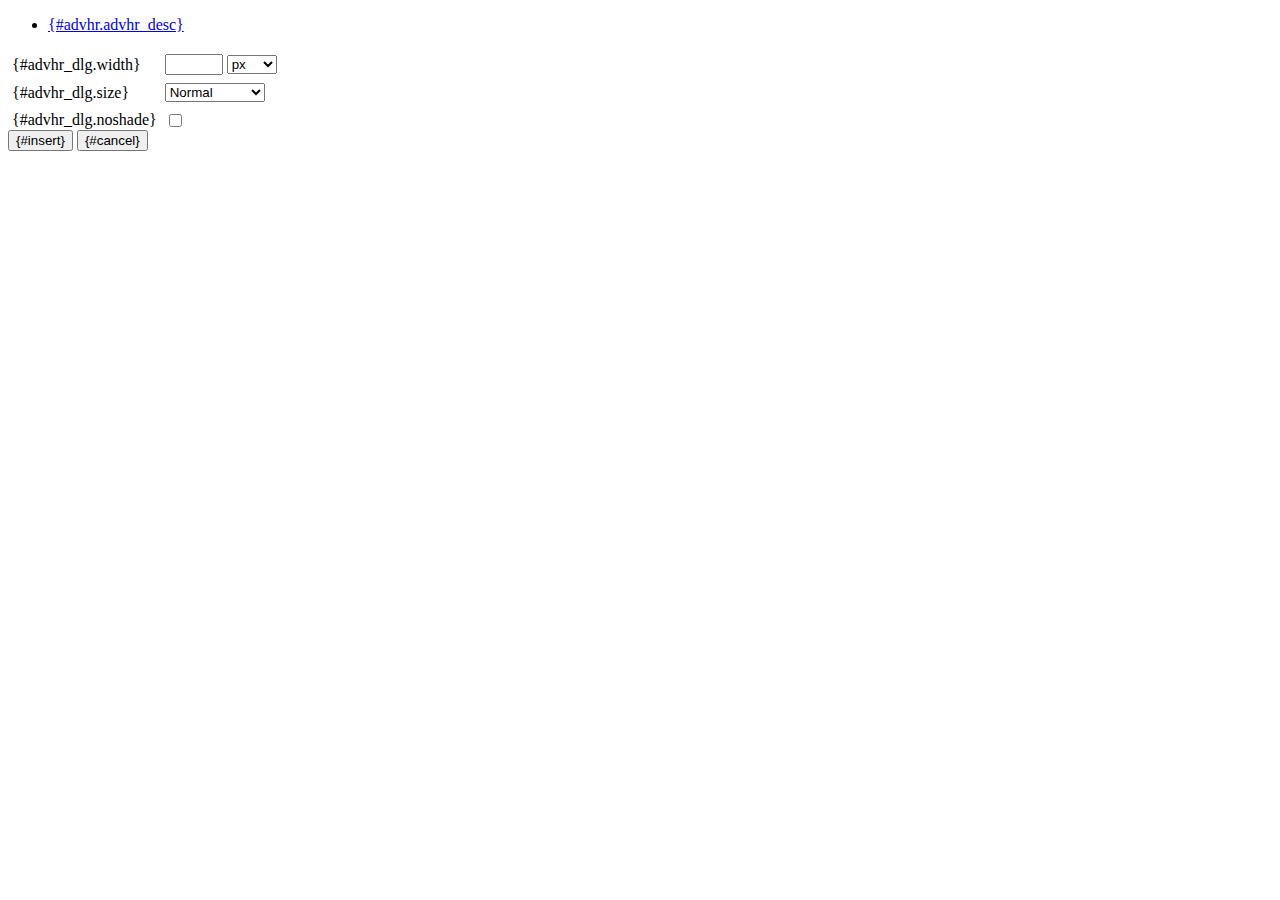
<file: htdocs/scripts/tiny_mce/plugins/advhr/rule.htm>
<!DOCTYPE html PUBLIC "-//W3C//DTD XHTML 1.0 Strict//EN" "http://www.w3.org/TR/xhtml1/DTD/xhtml1-strict.dtd">
<html xmlns="http://www.w3.org/1999/xhtml">
<head>
	<title>{#advhr.advhr_desc}</title>
	<script type="text/javascript" src="../../tiny_mce_popup.js"></script>
	<script type="text/javascript" src="js/rule.js"></script>
	<script type="text/javascript" src="../../utils/mctabs.js"></script>
	<script type="text/javascript" src="../../utils/form_utils.js"></script>
	<link href="css/advhr.css" rel="stylesheet" type="text/css" />
</head>
<body>
<form onsubmit="AdvHRDialog.update();return false;" action="#">
	<div class="tabs">
		<ul>
			<li id="general_tab" class="current"><span><a href="javascript:mcTabs.displayTab('general_tab','general_panel');" onmousedown="return false;">{#advhr.advhr_desc}</a></span></li>
		</ul>
	</div>

	<div class="panel_wrapper">
		<div id="general_panel" class="panel current">
			<table border="0" cellpadding="4" cellspacing="0">
                    <tr>
                        <td><label for="width">{#advhr_dlg.width}</label></td>
                        <td class="nowrap">
                            <input id="width" name="width" type="text" value="" class="mceFocus" />
                            <select name="width2" id="width2">
                                <option value="">px</option>
                                <option value="%">%</option>
                            </select>
                        </td>
                    </tr>
                    <tr>
                        <td><label for="size">{#advhr_dlg.size}</label></td>
                        <td><select id="size" name="size">
                            <option value="">Normal</option>
                            <option value="1">1</option>
                            <option value="2">2</option>
                            <option value="3">3</option>
                            <option value="4">4</option>
                            <option value="5">5</option>
                        </select></td>
                    </tr>
                    <tr>
                        <td><label for="noshade">{#advhr_dlg.noshade}</label></td>
                        <td><input type="checkbox" name="noshade" id="noshade" class="radio" /></td>
                    </tr>
            </table>
		</div>
	</div>

	<div class="mceActionPanel">
		<input type="submit" id="insert" name="insert" value="{#insert}" />
		<input type="button" id="cancel" name="cancel" value="{#cancel}" onclick="tinyMCEPopup.close();" />
	</div>
</form>
</body>
</html>
</file>
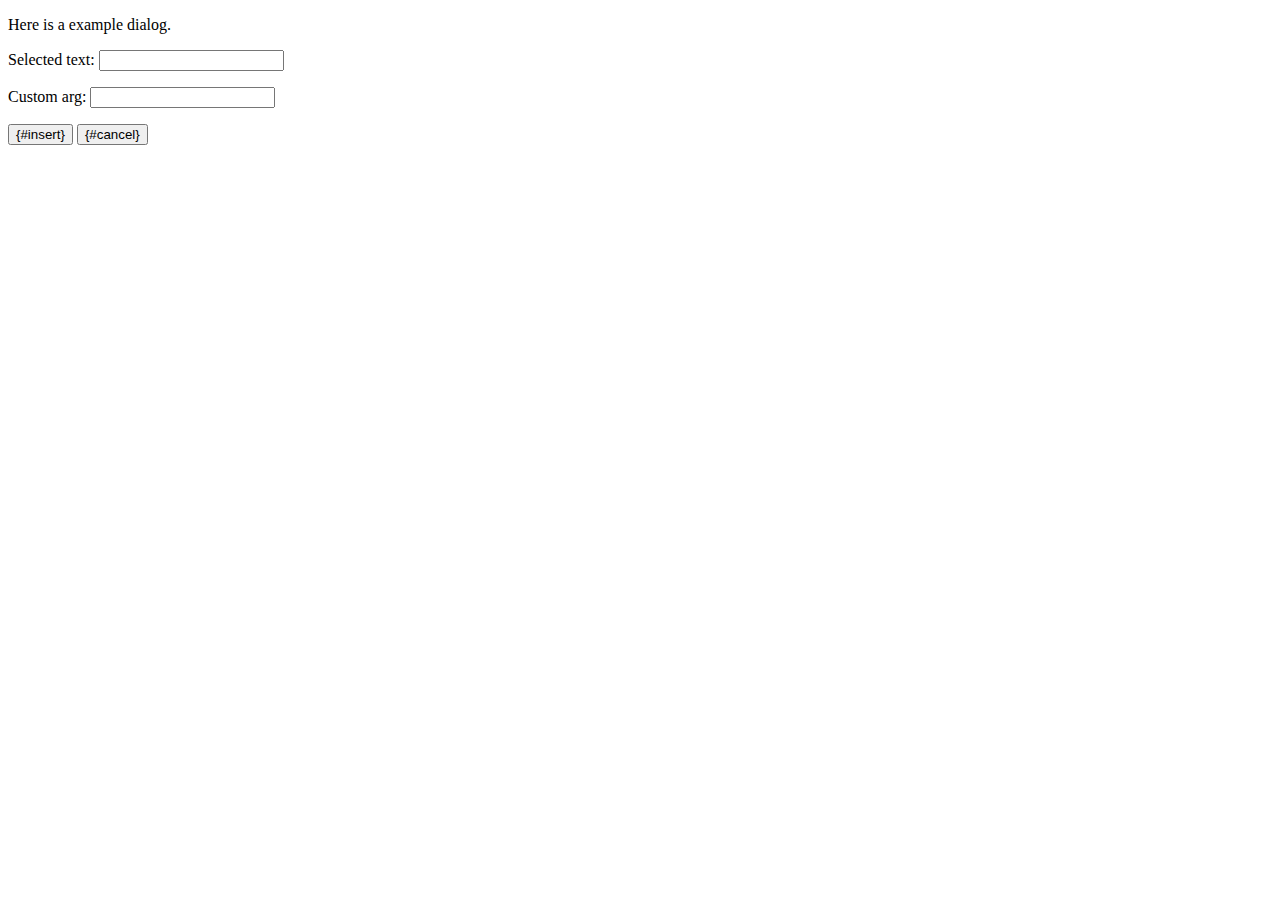
<file: htdocs/scripts/tiny_mce/plugins/example/dialog.htm>
<!DOCTYPE html PUBLIC "-//W3C//DTD XHTML 1.0 Strict//EN" "http://www.w3.org/TR/xhtml1/DTD/xhtml1-strict.dtd">
<html xmlns="http://www.w3.org/1999/xhtml">
<head>
	<title>{#example_dlg.title}</title>
	<script type="text/javascript" src="../../tiny_mce_popup.js"></script>
	<script type="text/javascript" src="js/dialog.js"></script>
</head>
<body>

<form onsubmit="ExampleDialog.insert();return false;" action="#">
	<p>Here is a example dialog.</p>
	<p>Selected text: <input id="someval" name="someval" type="text" class="text" /></p>
	<p>Custom arg: <input id="somearg" name="somearg" type="text" class="text" /></p>

	<div class="mceActionPanel">
		<input type="button" id="insert" name="insert" value="{#insert}" onclick="ExampleDialog.insert();" />
		<input type="button" id="cancel" name="cancel" value="{#cancel}" onclick="tinyMCEPopup.close();" />
	</div>
</form>

</body>
</html>
</file>
<file: htdocs/scripts/tiny_mce/plugins/advhr/css/advhr.css>
input.radio {border:1px none #000; background:transparent; vertical-align:middle;}
.panel_wrapper div.current {height:80px;}
#width {width:50px; vertical-align:middle;}
#width2 {width:50px; vertical-align:middle;}
#size {width:100px;}
</file>
